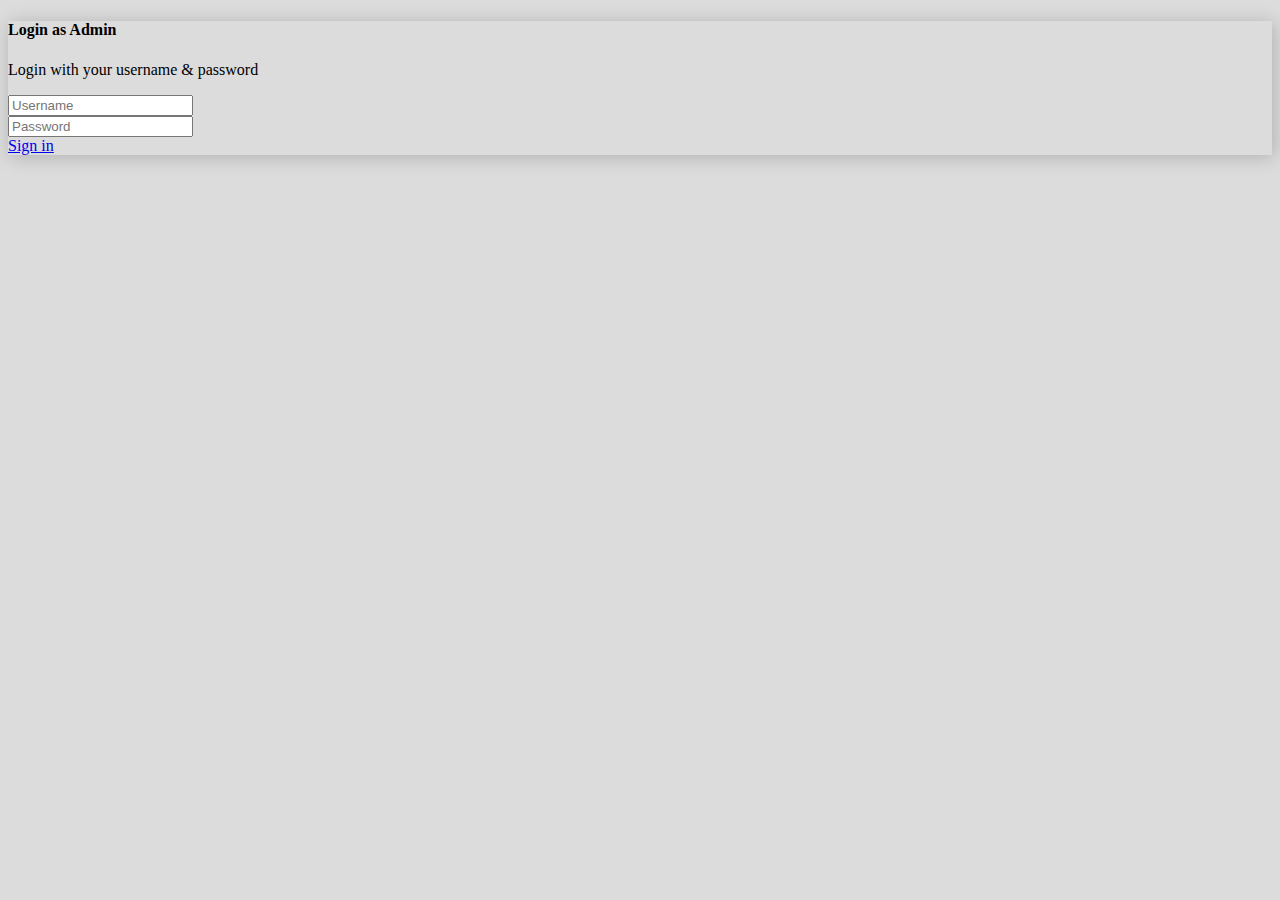
<file: index.html>
<!doctype html>
<html lang="en">

<head>
    <!-- Required meta tags -->
    <meta charset="utf-8">
    <meta name="viewport" content="width=device-width, initial-scale=1">

    <!-- Bootstrap CSS -->
    <link rel="stylesheet" href="https://stackpath.bootstrapcdn.com/bootstrap/5.0.0-alpha2/css/bootstrap.min.css" integrity="sha384-DhY6onE6f3zzKbjUPRc2hOzGAdEf4/Dz+WJwBvEYL/lkkIsI3ihufq9hk9K4lVoK" crossorigin="anonymous">

    <link rel="stylesheet" href="css/style.css">
    <title>Login</title>
</head>

<body>

    <div class="container">
        <div class="row justify-content-center mt-5">
            <div class="col-lg-4 col-md-8">
                <div class="card bx">
                    <div class="card-body">
                        <div class="card-title">
                            <h4>Login as Admin</h4>
                            <p class="card-text small text-muted">Login with your username &amp; password</p>
                            <form action="">
                                <div class="mb-3">
                                    <input type="text" class="form-control form-control-sm" placeholder="Username" required>
                                </div>
                                <div class="mb-3">
                                    <input type="password" class="form-control form-control-sm" placeholder="Password" required>
                                </div>
                                <div class="mb-3">
                                    <!-- <input type="submit" class="btn btn-block btn-sm btn-success" value="Sign in"> -->
                                    <a href="Dash.html" class="btn btn-block btn-sm btn-success">Sign in</a>
                                </div>
                            </form>
                        </div>
                    </div>
                </div>
            </div>
        </div>
    </div>







    <!-- Optional JavaScript; choose one of the two! -->

    <!-- Option 1: Bootstrap Bundle with Popper.js -->
    <script src="https://stackpath.bootstrapcdn.com/bootstrap/5.0.0-alpha2/js/bootstrap.bundle.min.js" integrity="sha384-BOsAfwzjNJHrJ8cZidOg56tcQWfp6y72vEJ8xQ9w6Quywb24iOsW913URv1IS4GD" crossorigin="anonymous"></script>

    <!-- Option 2: Separate Popper.js and Bootstrap JS
    <script src="https://cdn.jsdelivr.net/npm/popper.js@1.16.1/dist/umd/popper.min.js" integrity="sha384-9/reFTGAW83EW2RDu2S0VKaIzap3H66lZH81PoYlFhbGU+6BZp6G7niu735Sk7lN" crossorigin="anonymous"></script>
    <script src="https://stackpath.bootstrapcdn.com/bootstrap/5.0.0-alpha2/js/bootstrap.min.js" integrity="sha384-5h4UG+6GOuV9qXh6HqOLwZMY4mnLPraeTrjT5v07o347pj6IkfuoASuGBhfDsp3d" crossorigin="anonymous"></script>
    -->
</body>

</html>
</file>
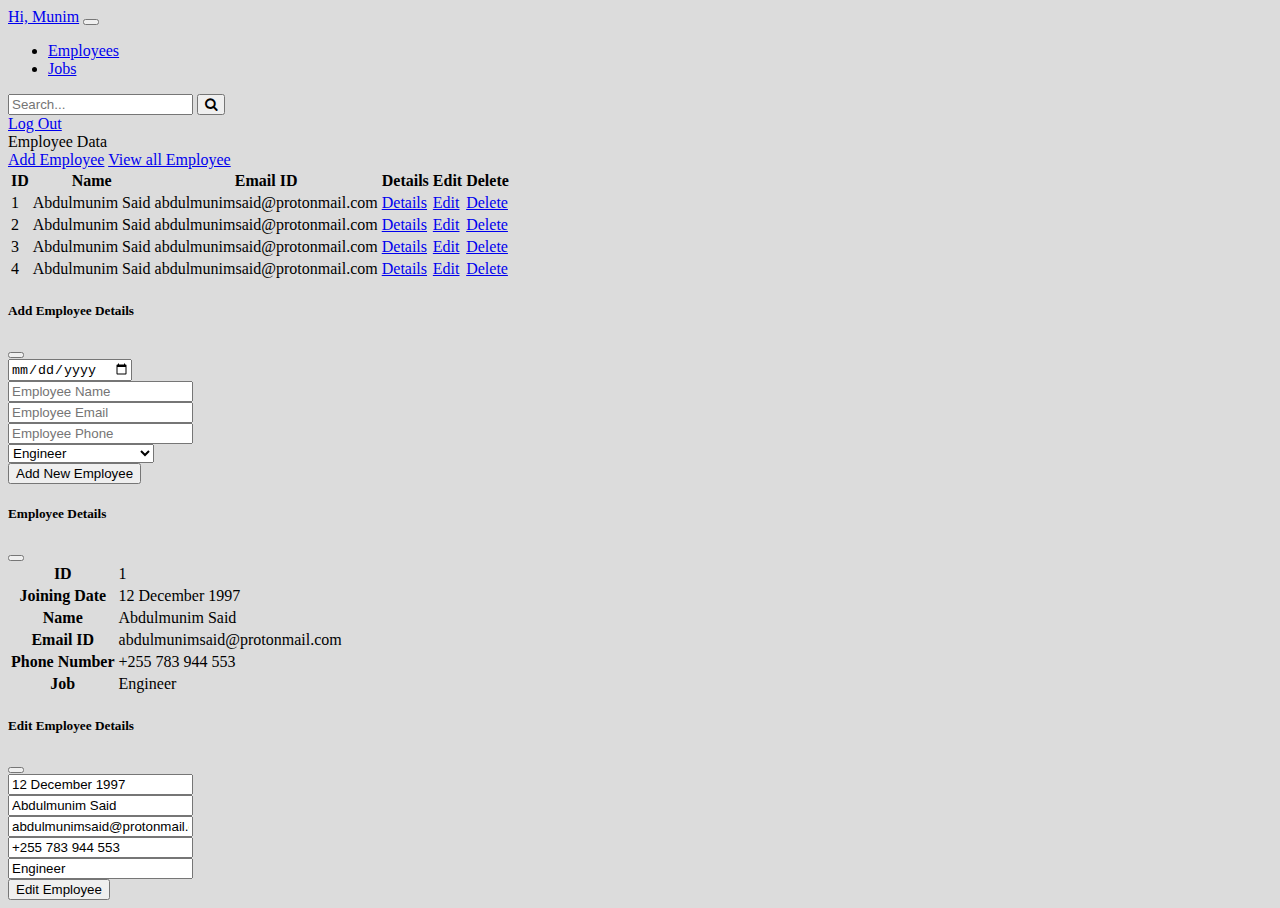
<file: Employees-page.html>
<!doctype html>
<html lang="en">

<head>
    <!-- Required meta tags -->
    <meta charset="utf-8">
    <meta name="viewport" content="width=device-width, initial-scale=1">

    <!-- Bootstrap CSS -->
    <link rel="stylesheet" href="https://stackpath.bootstrapcdn.com/bootstrap/5.0.0-alpha2/css/bootstrap.min.css"
        integrity="sha384-DhY6onE6f3zzKbjUPRc2hOzGAdEf4/Dz+WJwBvEYL/lkkIsI3ihufq9hk9K4lVoK" crossorigin="anonymous">
    <link rel="stylesheet" href="https://stackpath.bootstrapcdn.com/font-awesome/4.7.0/css/font-awesome.min.css">
    <link rel="stylesheet" href="css/style.css">
    <title>Employees List</title>
</head>

<body>

    <!--Nav-->
    <nav class="navbar navbar-expand-lg navbar-dark bg-dark">
        <div class="container-fluid">
            <a class="navbar-brand" href="Dash.html">Hi, Munim</a>
            <button class="navbar-toggler" type="button" data-toggle="collapse" data-target="#navbarSupportedContent"
                aria-controls="navbarSupportedContent" aria-expanded="false" aria-label="Toggle navigation">
                <span class="navbar-toggler-icon"></span>
            </button>
            <div class="collapse navbar-collapse" id="navbarSupportedContent">
                <ul class="navbar-nav mr-auto mb-2 mb-lg-0">
                    <li class="nav-item">
                        <a class="nav-link" aria-current="page" href="Employees-page.html">Employees</a>
                    </li>
                    <li class="nav-item">
                        <a class="nav-link" href="Jobs-page.html">Jobs</a>
                    </li>
                </ul>
                <form class="d-flex">
                    <div class="input-group">
                        <input type="search" class="form-control form-control-sm" placeholder="Search..."
                            aria-label="Recipient's username" aria-describedby="button-addon2">
                        <button class="btn btn-sm btn-success" type="submit" id="button-addon2"><i
                                class="fa fa-search"></i></button>
                    </div>
                </form>

                <a href="index.html" class="btn btn-sm btn-warning ml-3">Log Out</a>
            </div>
        </div>
    </nav>
    <!--Nav-->

    <!--Dash Borad Content-->
    <div class="container-fluid">
        <div class="row mt-3">
            <div class="col-lg-3 col-md-3">
                <div class="list-group small">
                    <div class="list-group-item active">Employee Data</div>
                    <a href="#" class="list-group-item " data-toggle="modal" data-target="#add_employee">Add
                        Employee</a>
                    <a href="Employees-page.html" class="list-group-item">View all Employee</a>
                </div>
            </div>
            <div class="col-lg-9 col-md-9">
                <table class="table table-striped table-hover bg-light small">
                    <tr class="table-dark">
                        <th>ID</th>
                        <th>Name</th>
                        <th>Email ID</th>
                        <th>Details</th>
                        <th>Edit</th>
                        <th>Delete</th>
                    </tr>
                    <tr>
                        <td>1</td>
                        <td>Abdulmunim Said</td>
                        <td>abdulmunimsaid@protonmail.com</td>
                        <td><a href="#" data-toggle="modal" data-target="#employee_details1" class="btn btn-sm btn-block btn-info">Details</a></td>
                        <td><a href="#" data-toggle="modal" data-target="#employee_edit_details1" class="btn btn-sm btn-block btn-warning">Edit</a></td>
                        <td><a href="#" class="btn btn-sm btn-block btn-danger" onclick="confirm('Are you sure want to delete \' Abdulmunim Said \' ?')">Delete</a></td>
                    </tr>
                    <tr>
                        <td>2</td>
                        <td>Abdulmunim Said</td>
                        <td>abdulmunimsaid@protonmail.com</td>
                        <td><a href="#" data-toggle="modal" data-target="#add_employee"
                                class="btn btn-sm btn-block btn-info">Details</a></td>
                        <td><a href="#" data-toggle="modal" data-target="#employee_edit_details1" class="btn btn-sm btn-block btn-warning">Edit</a></td>
                        <td><a href="#" class="btn btn-sm btn-block btn-danger" onclick="confirm('Are you sure want to delete \' Abdulmunim Said \' ?')">Delete</a></td>
                    </tr>
                    <tr>
                        <td>3</td>
                        <td>Abdulmunim Said</td>
                        <td>abdulmunimsaid@protonmail.com</td>
                        <td><a href="#" data-toggle="modal" data-target="#add_employee"
                                class="btn btn-sm btn-block btn-info">Details</a></td>
                        <td><a href="#" data-toggle="modal" data-target="#employee_edit_details1" class="btn btn-sm btn-block btn-warning">Edit</a></td>
                        <td><a href="#" class="btn btn-sm btn-block btn-danger" onclick="confirm('Are you sure want to delete \' Abdulmunim Said \' ?')">Delete</a></td>
                    </tr>
                    <tr>
                        <td>4</td>
                        <td>Abdulmunim Said</td>
                        <td>abdulmunimsaid@protonmail.com</td>
                        <td><a href="#" data-toggle="modal" data-target="#add_employee"
                                class="btn btn-sm btn-block btn-info">Details</a></td>
                        <td><a href="#" data-toggle="modal" data-target="#employee_edit_details1" class="btn btn-sm btn-block btn-warning">Edit</a></td>
                        <td><a href="#" class="btn btn-sm btn-block btn-danger" onclick="confirm('Are you sure want to delete \' Abdulmunim Said \' ?')">Delete</a></td>
                    </tr>
                </table>
            </div>
        </div>
    </div>
    <!--Dash Borad Content-->

    <!--Add Employee Modal -->
    <div class="modal fade" id="add_employee" tabindex="-1" aria-labelledby="add_employee" aria-hidden="true">
        <div class="modal-dialog">
            <div class="modal-content">
                <div class="modal-header">
                    <h5 class="modal-title" id="exampleModalLabel">Add Employee Details</h5>
                    <button type="button" class="btn-close" data-dismiss="modal" aria-label="Close"></button>
                </div>
                <div class="modal-body">
                    <form action="">
                        <div class="mb-3">
                            <input type="date" class="form-control form-control-sm" required>
                        </div>
                        <div class="mb-3">
                            <input type="text" class="form-control form-control-sm" placeholder="Employee Name"
                                required>
                        </div>
                        <div class="mb-3">
                            <input type="email" class="form-control form-control-sm" placeholder="Employee Email"
                                required>
                        </div>
                        <div class="mb-3">
                            <input type="tel" class="form-control form-control-sm" placeholder="Employee Phone"
                                required>
                        </div>
                        <div class="mb-3">
                            <select class="form-control form-control-sm">
                                <option value="Engineer">Engineer</option>
                                <option value="Full-Stack Developer">Full-Stack Developer</option>
                                <option value="Hacker">Hacker</option>
                            </select>
                        </div>
                        <div class="mb-3">
                            <button type="submit" class="btn btn-sm btn-success btn-block">Add New Employee</button>
                        </div>
                    </form>
                </div>
            </div>
        </div>
    </div>
     <!--Add Employee Modal -->

    <!--Details Modal-->
    <div class="modal fade" id="employee_details1" tabindex="-1" aria-labelledby="employee_details1" aria-hidden="true">
        <div class="modal-dialog">
            <div class="modal-content">
                <div class="modal-header">
                    <h5 class="modal-title" id="exampleModalLabel">Employee Details</h5>
                    <button type="button" class="btn-close" data-dismiss="modal" aria-label="Close"></button>
                </div>
                <table class="table table-bordered">
                    <tr>
                        <th>ID</th>
                        <td>1</td>
                    </tr>
                    <tr>
                        <th>Joining Date</th>
                        <td>12 December 1997</td>
                    </tr>
                    <tr>
                        <th>Name</th>
                        <td>Abdulmunim Said</td>
                    </tr>
                    <tr>
                        <th>Email ID</th>
                        <td>abdulmunimsaid@protonmail.com</td>
                    </tr>
                    <tr>
                        <th>Phone Number</th>
                        <td>+255 783 944 553</td>
                    </tr>
                    <tr>
                        <th>Job</th>
                        <td>Engineer</td>
                    </tr>
                </table>
            </div>
        </div>
    </div>

    <!--Edit Employee Details-->
    <div class="modal fade" id="employee_edit_details1" tabindex="-1" aria-labelledby="employee_edit_details1" aria-hidden="true">
        <div class="modal-dialog">
            <div class="modal-content">
                <div class="modal-header">
                    <h5 class="modal-title" id="exampleModalLabel">Edit Employee Details</h5>
                    <button type="button" class="btn-close" data-dismiss="modal" aria-label="Close"></button>
                </div>
                <div class="modal-body">
                    <form action="">
                        <div class="mb-3">
                            <input type="text" class="form-control form-control-sm" value="12 December 1997" equired>
                        </div>
                        <div class="mb-3">
                            <input type="text" class="form-control form-control-sm" value="Abdulmunim Said" required>
                        </div>
                        <div class="mb-3">
                            <input type="email" class="form-control form-control-sm" value="abdulmunimsaid@protonmail.com" required>
                        </div>
                        <div class="mb-3">
                            <input type="tel" class="form-control form-control-sm" value="+255 783 944 553" required>
                        </div>
                        <div class="mb-3">
                            <input type="tel" class="form-control form-control-sm" value="Engineer" required>
                        </div>
                        <div class="mb-3">
                            <button type="submit" class="btn btn-sm btn-success btn-block">Edit Employee</button>
                        </div>
                    </form>
                </div>
            </div>
        </div>
    </div>
    <!--Edit Employee Details-->

    <!-- Optional JavaScript; choose one of the two! -->

    <!-- Option 1: Bootstrap Bundle with Popper.js -->
    <script src="https://stackpath.bootstrapcdn.com/bootstrap/5.0.0-alpha2/js/bootstrap.bundle.min.js"
        integrity="sha384-BOsAfwzjNJHrJ8cZidOg56tcQWfp6y72vEJ8xQ9w6Quywb24iOsW913URv1IS4GD"
        crossorigin="anonymous"></script>

    <!-- Option 2: Separate Popper.js and Bootstrap JS
    <script src="https://cdn.jsdelivr.net/npm/popper.js@1.16.1/dist/umd/popper.min.js" integrity="sha384-9/reFTGAW83EW2RDu2S0VKaIzap3H66lZH81PoYlFhbGU+6BZp6G7niu735Sk7lN" crossorigin="anonymous"></script>
    <script src="https://stackpath.bootstrapcdn.com/bootstrap/5.0.0-alpha2/js/bootstrap.min.js" integrity="sha384-5h4UG+6GOuV9qXh6HqOLwZMY4mnLPraeTrjT5v07o347pj6IkfuoASuGBhfDsp3d" crossorigin="anonymous"></script>
    -->
</body>

</html>
</file>
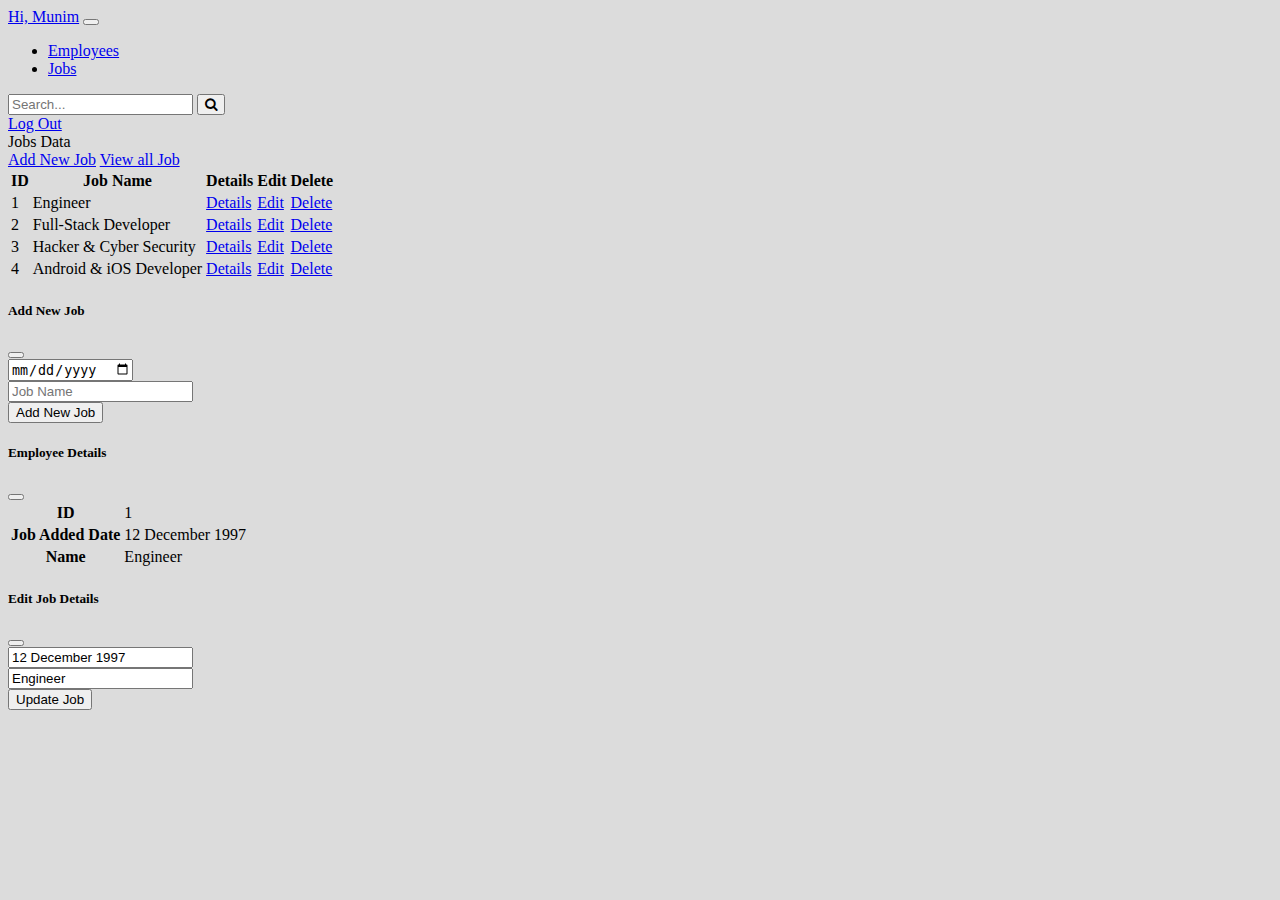
<file: Jobs-page.html>
<!doctype html>
<html lang="en">

<head>
    <!-- Required meta tags -->
    <meta charset="utf-8">
    <meta name="viewport" content="width=device-width, initial-scale=1">

    <!-- Bootstrap CSS -->
    <link rel="stylesheet" href="https://stackpath.bootstrapcdn.com/bootstrap/5.0.0-alpha2/css/bootstrap.min.css"
        integrity="sha384-DhY6onE6f3zzKbjUPRc2hOzGAdEf4/Dz+WJwBvEYL/lkkIsI3ihufq9hk9K4lVoK" crossorigin="anonymous">
    <link rel="stylesheet" href="https://stackpath.bootstrapcdn.com/font-awesome/4.7.0/css/font-awesome.min.css">
    <link rel="stylesheet" href="css/style.css">
    <title>Jobss List</title>
</head>

<body>

    <!--Nav-->
    <nav class="navbar navbar-expand-lg navbar-dark bg-dark">
        <div class="container-fluid">
            <a class="navbar-brand" href="Dash.html">Hi, Munim</a>
            <button class="navbar-toggler" type="button" data-toggle="collapse" data-target="#navbarSupportedContent"
                aria-controls="navbarSupportedContent" aria-expanded="false" aria-label="Toggle navigation">
                <span class="navbar-toggler-icon"></span>
            </button>
            <div class="collapse navbar-collapse" id="navbarSupportedContent">
                <ul class="navbar-nav mr-auto mb-2 mb-lg-0">
                    <li class="nav-item">
                        <a class="nav-link" aria-current="page" href="Employees-page.html">Employees</a>
                    </li>
                    <li class="nav-item">
                        <a class="nav-link" href="Jobs-page.html">Jobs</a>
                    </li>
                </ul>
                <form class="d-flex">
                    <div class="input-group">
                        <input type="search" class="form-control form-control-sm" placeholder="Search..."
                            aria-label="Recipient's username" aria-describedby="button-addon2">
                        <button class="btn btn-sm btn-success" type="submit" id="button-addon2"><i
                                class="fa fa-search"></i></button>
                    </div>
                </form>

                <a href="index.html" class="btn btn-sm btn-warning ml-3">Log Out</a>
            </div>
        </div>
    </nav>
    <!--Nav-->

    <!--Dash Borad Content-->
    <div class="container-fluid">
        <div class="row mt-3">
            <div class="col-lg-3 col-md-3">
                <div class="list-group small">
                    <div class="list-group-item active">Jobs Data</div>
                    <a href="#" class="list-group-item " data-toggle="modal" data-target="#add_job">Add New Job</a>
                    <a href="Jobs-page.html" class="list-group-item">View all Job</a>
                </div>
            </div>
            <div class="col-lg-9 col-md-9">
                <table class="table table-striped table-hover bg-light small">
                    <tr class="table-dark">
                        <th>ID</th>
                        <th>Job Name</th>
                        <th>Details</th>
                        <th>Edit</th>
                        <th>Delete</th>
                    </tr>
                    <tr>
                        <td>1</td>
                        <td>Engineer</td>
                        <td><a href="#" data-toggle="modal" data-target="#job_details1" class="btn btn-sm btn-block btn-info">Details</a></td>
                        <td><a href="#" data-toggle="modal" data-target="#edit_job" class="btn btn-sm btn-block btn-warning">Edit</a></td>
                        <td><a href="#" class="btn btn-sm btn-block btn-danger" onclick="confirm('Are you sure want to delete \' Engineer \' ?')">Delete</a></td>
                    </tr>
                    <tr>
                        <td>2</td>
                        <td>Full-Stack Developer</td>
                        <td><a href="#" data-toggle="modal" data-target="#job_details1"
                                class="btn btn-sm btn-block btn-info">Details</a></td>
                        <td><a href="#" data-toggle="modal" data-target="#edit_job" class="btn btn-sm btn-block btn-warning">Edit</a></td>
                        <td><a href="#" class="btn btn-sm btn-block btn-danger" onclick="confirm('Are you sure want to delete \' Full-Stack Developer \' ?')">Delete</a></td>
                    </tr>
                    <tr>
                        <td>3</td>
                        <td>Hacker & Cyber Security</td>
                        <td><a href="#" data-toggle="modal" data-target="#job_details1"
                                class="btn btn-sm btn-block btn-info">Details</a></td>
                        <td><a href="#" data-toggle="modal" data-target="#edit_job" class="btn btn-sm btn-block btn-warning">Edit</a></td>
                        <td><a href="#" class="btn btn-sm btn-block btn-danger" onclick="confirm('Are you sure want to delete \' Hacker & Cyber Security \' ?')">Delete</a></td>
                    </tr>
                    <tr>
                        <td>4</td>
                        <td>Android & iOS Developer</td>
                        <td><a href="#" data-toggle="modal" data-target="#job_details1"
                                class="btn btn-sm btn-block btn-info">Details</a></td>
                        <td><a href="#" data-toggle="modal" data-target="#edit_job" class="btn btn-sm btn-block btn-warning">Edit</a></td>
                        <td><a href="#" class="btn btn-sm btn-block btn-danger" onclick="confirm('Are you sure want to delete \' Android & iOS Developer \' ?')">Delete</a></td>
                    </tr>
                </table>
            </div>
        </div>
    </div>
    <!--Dash Borad Content-->

    <!--Add Jobs Modal -->
    <div class="modal fade" id="add_job" tabindex="-1" aria-labelledby="add_job" aria-hidden="true">
        <div class="modal-dialog">
            <div class="modal-content">
                <div class="modal-header">
                    <h5 class="modal-title" id="exampleModalLabel">Add New Job</h5>
                    <button type="button" class="btn-close" data-dismiss="modal" aria-label="Close"></button>
                </div>
                <div class="modal-body">
                    <form action="">
                        <div class="mb-3">
                            <input type="date" class="form-control form-control-sm" required>
                        </div>
                        <div class="mb-3">
                            <input type="text" class="form-control form-control-sm" placeholder="Job Name"
                                required>
                        </div>
                        <div class="mb-3">
                            <button type="submit" class="btn btn-sm btn-success btn-block">Add New Job</button>
                        </div>
                    </form>
                </div>
            </div>
        </div>
    </div>
     <!--Add Employee Modal -->

    <!--Details Modal-->
    <div class="modal fade" id="job_details1" tabindex="-1" aria-labelledby="job_details1" aria-hidden="true">
        <div class="modal-dialog">
            <div class="modal-content">
                <div class="modal-header">
                    <h5 class="modal-title" id="exampleModalLabel">Employee Details</h5>
                    <button type="button" class="btn-close" data-dismiss="modal" aria-label="Close"></button>
                </div>
                <table class="table table-bordered">
                    <tr>
                        <th>ID</th>
                        <td>1</td>
                    </tr>
                    <tr>
                        <th>Job Added Date</th>
                        <td>12 December 1997</td>
                    </tr>
                    <tr>
                        <th>Name</th>
                        <td>Engineer</td>
                    </tr>
                </table>
            </div>
        </div>
    </div>

    <!--Edit Job Details-->
    <div class="modal fade" id="edit_job" tabindex="-1" aria-labelledby="edit_job" aria-hidden="true">
        <div class="modal-dialog">
            <div class="modal-content">
                <div class="modal-header">
                    <h5 class="modal-title" id="exampleModalLabel">Edit Job Details</h5>
                    <button type="button" class="btn-close" data-dismiss="modal" aria-label="Close"></button>
                </div>
                <div class="modal-body">
                    <form action="">
                        <div class="mb-3">
                            <input type="text" class="form-control form-control-sm" value="12 December 1997" equired>
                        </div>
                        <div class="mb-3">
                            <input type="text" class="form-control form-control-sm" value="Engineer" required>
                        </div>
                        <!-- <div class="mb-3">
                            <input type="email" class="form-control form-control-sm" value="abdulmunimsaid@protonmail.com" required>
                        </div>
                        <div class="mb-3">
                            <input type="tel" class="form-control form-control-sm" value="+255 783 944 553" required>
                        </div>
                        <div class="mb-3">
                            <input type="tel" class="form-control form-control-sm" value="Engineer" required>
                        </div> -->
                        <div class="mb-3">
                            <button type="submit" class="btn btn-sm btn-success btn-block">Update Job</button>
                        </div>
                    </form>
                </div>
            </div>
        </div>
    </div>
    <!--Edit Job Details-->

    <!-- Optional JavaScript; choose one of the two! -->

    <!-- Option 1: Bootstrap Bundle with Popper.js -->
    <script src="https://stackpath.bootstrapcdn.com/bootstrap/5.0.0-alpha2/js/bootstrap.bundle.min.js"
        integrity="sha384-BOsAfwzjNJHrJ8cZidOg56tcQWfp6y72vEJ8xQ9w6Quywb24iOsW913URv1IS4GD"
        crossorigin="anonymous"></script>

    <!-- Option 2: Separate Popper.js and Bootstrap JS
    <script src="https://cdn.jsdelivr.net/npm/popper.js@1.16.1/dist/umd/popper.min.js" integrity="sha384-9/reFTGAW83EW2RDu2S0VKaIzap3H66lZH81PoYlFhbGU+6BZp6G7niu735Sk7lN" crossorigin="anonymous"></script>
    <script src="https://stackpath.bootstrapcdn.com/bootstrap/5.0.0-alpha2/js/bootstrap.min.js" integrity="sha384-5h4UG+6GOuV9qXh6HqOLwZMY4mnLPraeTrjT5v07o347pj6IkfuoASuGBhfDsp3d" crossorigin="anonymous"></script>
    -->
</body>

</html>
</file>
<file: css/style.css>
body {
    background-color: gainsboro;
}

.bx {
    box-shadow: 2px 2px 18px rgba(0, 0, 0, 0.2);
}

.card-border {
    box-shadow: 2px 2px 12px rgba(0, 0, 0, 0.2);
    border: 0px;
}
</file>
